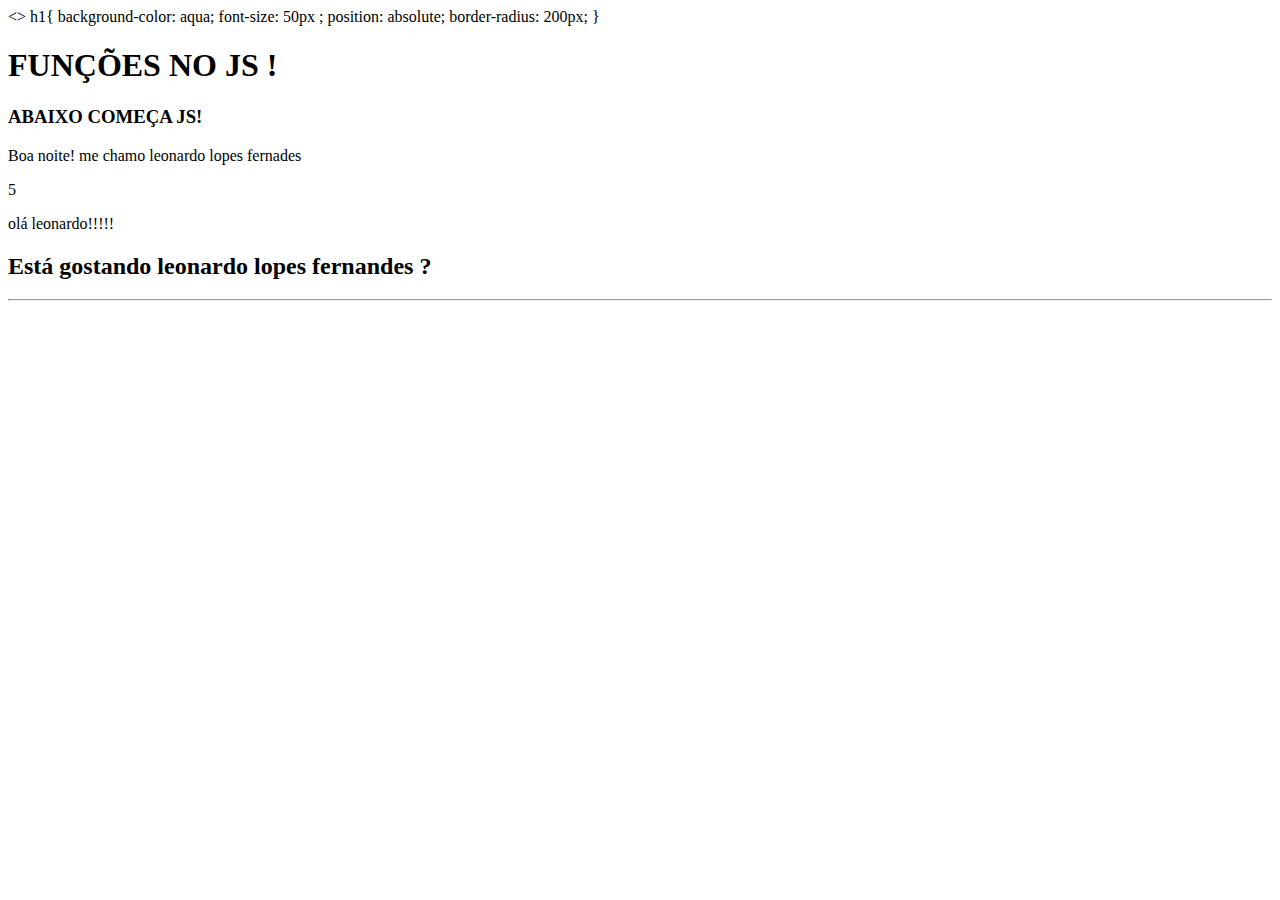
<file: estudo CSS , JAVA SCRIPT, HTML/index.html>
<!DOCTYPE html>
<html lang="pt-br">
<head>
    <meta charset="UTF-8">
    <meta name="viewport" content="width=device-width, initial-scale=1.0">
    <title> < MEU HTML > </title>
</head>
<>
    h1{
        background-color: aqua;
        font-size: 50px ;
        position: absolute;
        border-radius: 200px;
    }
<body>
    <main>
        <h1>ENTENDO HTML E DOM!</h1>
        <section class="box"></section>
        <section class="box"></section>
        <section class="box"></section>
        <section class="box"></section>       
         <h3> ABAIXO COMEÇA JS! </h3>
    </main>
    <script src="ENTENDO JS .js"></script>
    
<hr>
    
</body>
</html
</file>
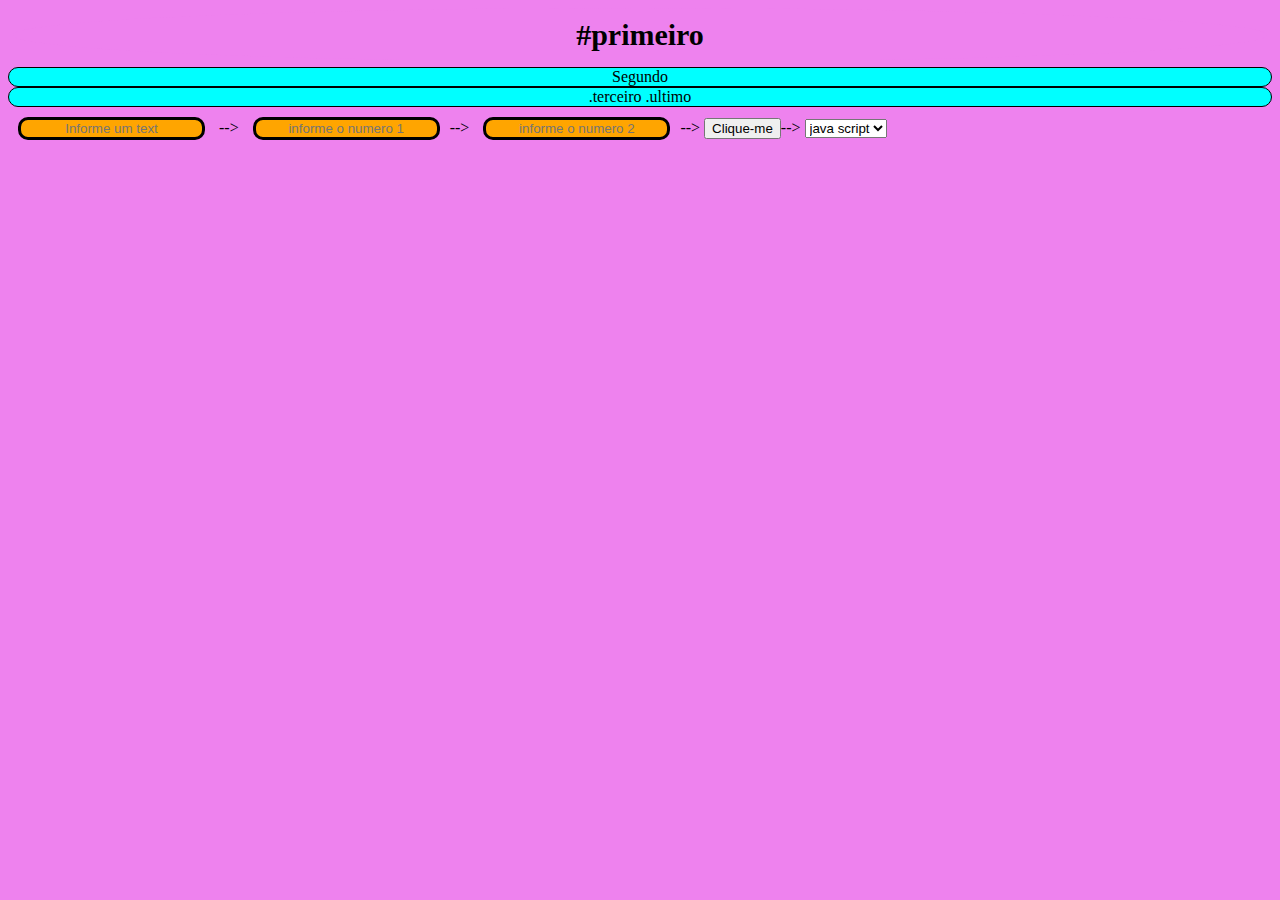
<file: estudo CSS , JAVA SCRIPT, HTML/DOM.HTML>
<!DOCTYPE html>
<html lang="en">
<head>
    <meta charset="UTF-8">
    <meta name="viewport" content="width=device-width, initial-scale=1.0">
    <title>Selecionar Elementos </title>
    <link rel="stylesheet" href="Estilo.css">
</head>
<body class="exercicio">
    <div id="primeiro">#primeiro</div>
    <div>Segundo</div>
    <div class="terceiro ultimo">.terceiro .ultimo</div>
    <input type="text" placeholder="Informe um text" id="texto"> -->
   <input type="text"placeholder="informe o numero 1" id="numero1">-->
   <input type="text"placeholder="informe o numero 2" id="numero2">-->
    <button onclick="minhaFuncao()">Clique-me</button>-->
    <select onchange="minhaFuncao(this.value)">
        <option>java script</option>
        <option>java</option>
        <option>c#</option>
    </select>
    <script>
       function minhaFuncao() {
            var texto = document.querySelector('#texto').Value   
            alert( texto)
            alert('ATENÇÃO VIRUS NO SEU COMPUTADOR')
        }
       function minhaFuncao(){
            var numero1 = parseInt (document.querySelector('#numero1').value)
            var numero2 = parseInt (document.querySelector('#numero2').value)
            var resultado = numero1 + numero2
            alert(resultado)
        }
        function minhaFuncao(valor){
            alert(valor)
        }
        
      
    </script>   
</body>
</html>
</file>
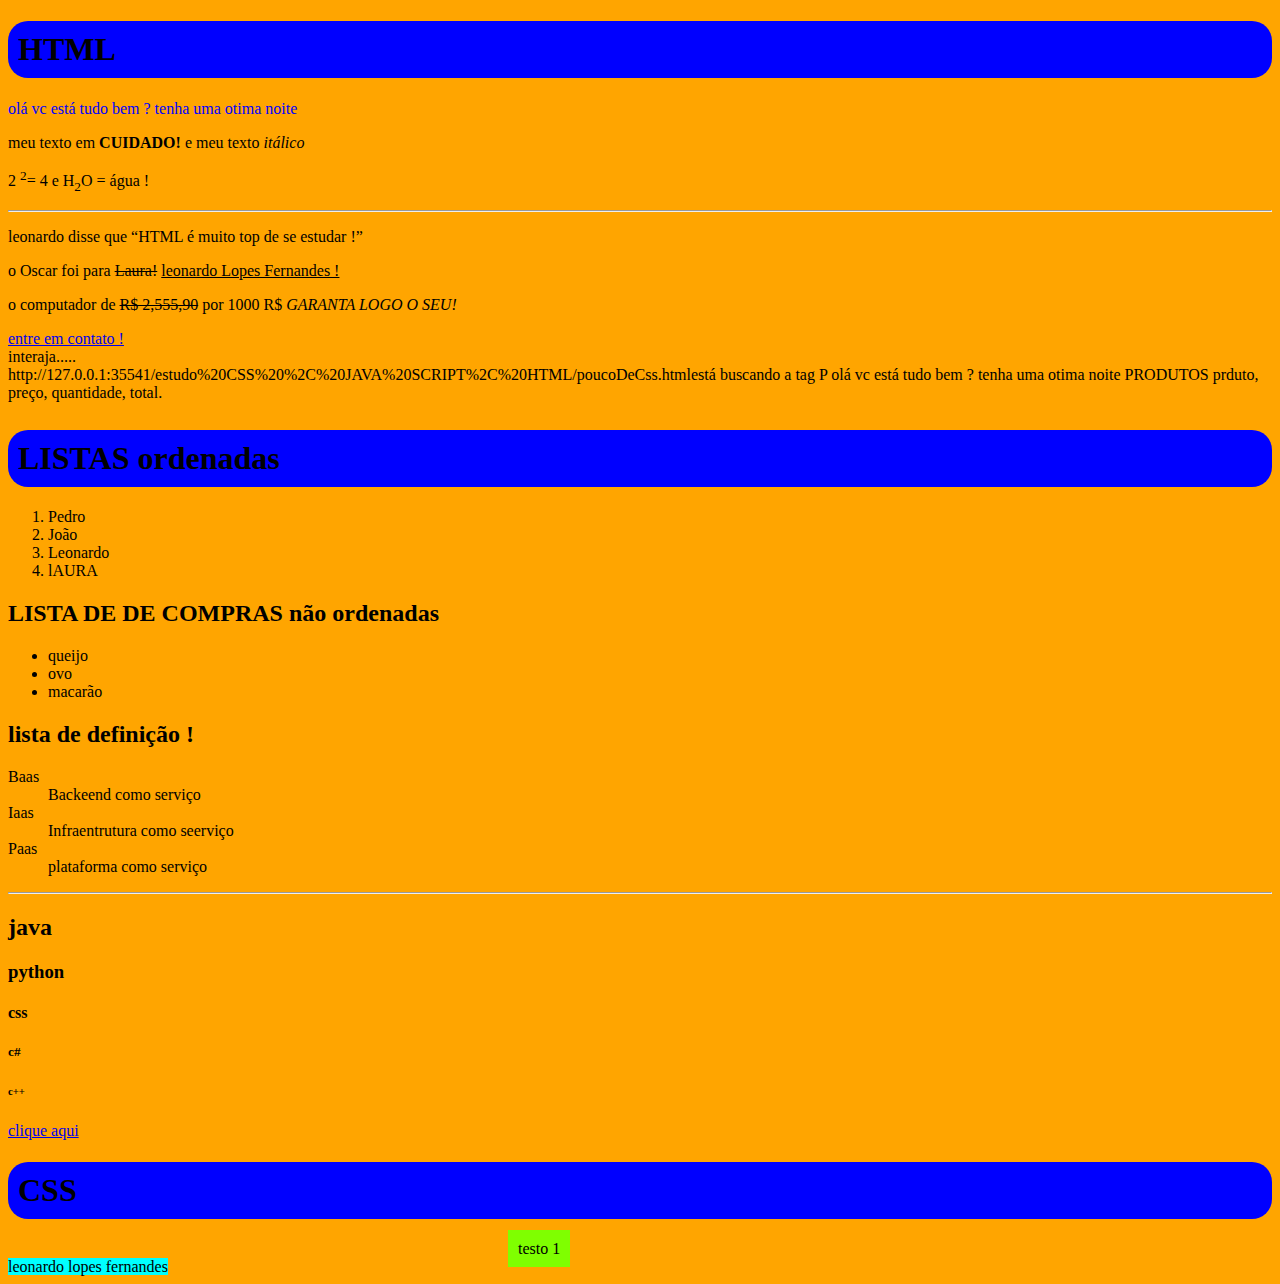
<file: estudo CSS , JAVA SCRIPT, HTML/poucoDeCss.html>
<!DOCTYPE html>
<html lang="pt-br">
<head>
    <meta charset="UTF-8">
    <meta name="viewport" content="width=device-width, initial-scale=1.0">
    <title>HTML e CSS </title>
    <style>
        h1{  
          border-radius:  20px;
          background-color: blue;
        padding: 10px;
        }
        .fundoVermelho {
           background-color:aqua ;     
        }   
         #textoPrincipal{
             padding: 10px;
             border: 100px;
             background-color: chartreuse;
             margin: 500px;
         }   
    </style>
</head>
<body>
    <h1>HTML</h1>
    <!-- aqui eu tenho uma tag de comentario !-->
    <p> olá vc está tudo bem ? tenha uma otima noite </p>
    <p>meu texto em <strong>CUIDADO!</strong> e meu texto <i>itálico</i></p>
    <p>2 <sup>2</sup>= 4  e H<sub>2</sub>O = água ! </p><hr>
    <p>leonardo disse que <q>HTML é  muito top de se estudar !</q></p>
    <p>o Oscar foi para <del>Laura!</del> <ins> leonardo  Lopes Fernandes !</ins></p>
    <p>o computador  de <s>R$ 2,555,90</s> por 1000 R$ <i>GARANTA LOGO O SEU!</i> </p>
        <a href="mailto:leonardo92lopesfernandes">entre em contato !</a>
        <div id="gostei"onclick='clicar()'>
            interaja.....

        </div>
        <script>
            alert('olá tudo bem com vc ?')
           window.document.write(window.document.URL)
           var corpo = document.body
          var p1 = document.getElementsByTagName('p')[0]
         document.write ('está buscando a tag P ' + p1.innerText)
         corpo.style.background= 'orange'
         p1.style.color = 'blue'
         function clicar(){
            var area = document.getElementById('gostei')
            area.innerText= 'vc clicou !'
         }
        </script>
        <script src="index.js">léo</script>
              <caption>PRODUTOS</caption>
              
            <thead>
                <tr>
                    <th>prduto,</th>
                    <th>preço,</th>
                    <th>quantidade,</th>
                    <th>total.</th>
                </tr>
            </thead>
            <table>
                <tr>
                    <td></td>
                </tr>
            </table>
            </table>
                
        <h1>LISTAS ordenadas</h1>
        <ol> 
            <li>Pedro</li>
            <li>João</li>
            <li>Leonardo</li>
            <li>lAURA</li>
        </ol>
        <H2>LISTA DE DE COMPRAS não ordenadas </H2>
        <UL>
            <li>queijo</li>
            <li>ovo </li>
            <li>macarão</li>
        </UL>
        <h2>lista de definição !</h2>
        <dl>
            <dt>Baas</dt>
            <dd>Backeend como serviço  </dd>
            <dt> Iaas</dt>
            <dd>Infraentrutura como seerviço </dd>
            <dt>Paas</dt>
            <dd>plataforma como serviço</dd>
        </dl><hr>
    <h2>java</h2>
    <h3>python</h3>
    <h4>css</h4>
    <h5>c#</h5>
    <h6>c++</h6>
    <nav>
     <a href="https://sia.estacio.br/sianet/Aluno/InformacoesFinanceiras/Financeiro">clique aqui</a>
    </nav>
    <h1>CSS</h1>
    <span id="textoPrincipal">testo 1</span> <br>
     <span class="fundoVermelho">leonardo lopes fernandes</span>   
</body>
</html>
</file>
<file: estudo CSS , JAVA SCRIPT, HTML/Estilo.css>
#primeiro {
    background-color:blueviolet;
    color: black;
    margin:  5px;
    padding: 10px;
    font-size: 30px;
    text-align: center;
    border: 10px;
    border-radius: 200%;
    font-weight: bolder;


}
div , #terceiroultimo{
    background-color: aqua;
    text-align: center;
    border:solid 1px;
    border-radius: 10px;
    
} 
#primeiro,:hover{
    background: violet;
} 
input{
    background-color:orange;
    margin: 10px;
    border: solid 3px;
    border-radius: 10px;
    text-align: center;
    

}
</file>
